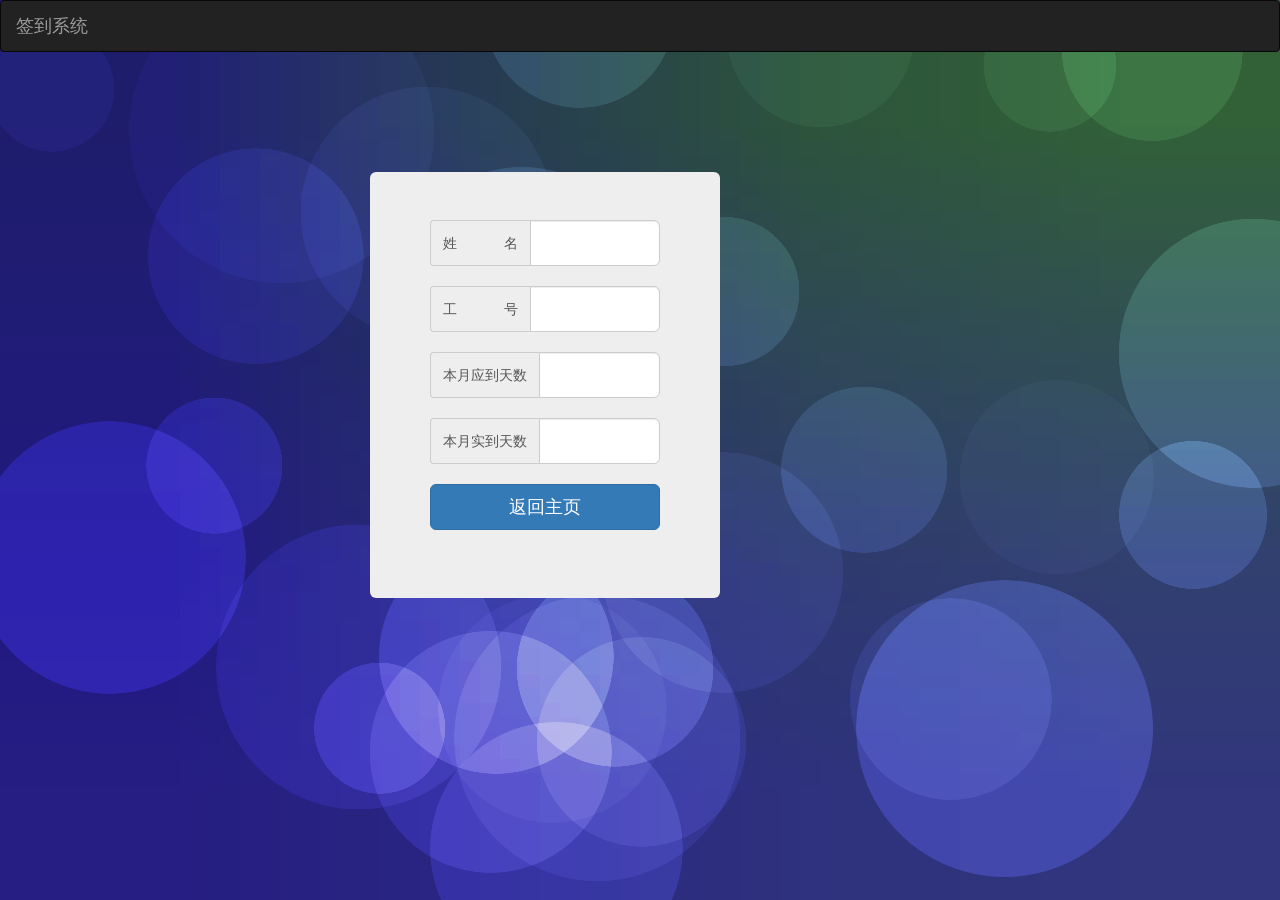
<file: src/main/resources/static/sign_inf.html>
<!DOCTYPE html>
<!--good-->
<html lang="zh" xmlns:th="http://www.thymeleaf.org">
<head>
    <title>签到系统</title>
    <meta charset="UTF-8"/>
    <meta http-equiv="X-UA-Compatible" content="IE=edge,chrome=1"/>
    <meta name="viewport" content="width=device-width, initial-scale=1.0"/>

    <link rel="stylesheet" type="text/css" href="css/bootstrap.min.css" th:href="@{/css/bootstrap.min.css}"/>
    <link rel="stylesheet" type="text/css" href="css/drag.css" th:href="@{/css/drag.css}"/>

    <script type="text/javascript" src="js/jquery.js" th:src="@{/js/jquery.js}"></script>
    <script type="text/javascript" src="js/jquery.md.js" th:src="@{/js/jquery.md.js}"></script>
    <script type="text/javascript" src="js/user.js" th:src="@{/js/user.js}"></script>
    <script type="text/javascript" src="js/drag.js" th:src="@{/js/drag.js}"></script>
    <script type="text/javascript" src="js/background.js" th:src="@{/js/background.js}"></script>
    <script type="text/javascript" src="js/googlegg.js" th:src="@{/js/googlegg.js}"></script>

    <style>
        body, html {
            position: absolute;
            top: 0;
            bottom: 0;
            left: 0;
            right: 0;
            margin: 0;
            padding: 0;
        }

        #background {
            position: fixed;
            top: 0;
            left: 0;
            z-index: -100;
        }
    </style>

    <style type="text/css">
        [class^="ads_"], .infolist + .picview, .adsbygoogle, .ads {
            display: none !important;
            display: none
        }</style>

</head>

<body>

<canvas id="background"></canvas>


<nav class="navbar navbar-inverse" role="navigation">

    <div class="navbar-header">
        <a class="navbar-brand" href="../templates/index.html">签到系统</a>
    </div>

    <!--<div>-->
    <!--<ul class="nav navbar-nav pull-right">-->

    <!--<li><a href="index.html" th:href="@{/index.html}"><span class="glyphicon glyphicon-home"> 主页</span></a></li>-->

    <!--&lt;!&ndash;<li><a href="inform.html"><span class="glyphicon glyphicon-bullhorn"> 通知通告</span></a></li>&ndash;&gt;-->

    <!--&lt;!&ndash;<li><a href="lost.html"><span class="glyphicon glyphicon-search"> 失物招领</span></a></li>&ndash;&gt;-->

    <!--&lt;!&ndash;<li><a href="trade.html"><span class="glyphicon glyphicon-shopping-cart"> 二手交易</span></a></li>&ndash;&gt;-->

    <!--<li><a href="#"><span class="glyphicon glyphicon-briefcase">用户信息</span></a></li>-->

    <!--<li class="active"><a href="#"><span class="glyphicon glyphicon-log-in"> 登录</span></a></li>-->

    <!--</ul>-->
    <!--</div>-->
</nav>

<div>
    <div class="container">

        <div class="col-lg-3"></div>
        <div class="col-lg-4">
            <br/><br/><br/><br/><br/>
            <div class="jumbotron">

                <form action="index.html" th:attr="action=@{/toIndex}" method="get">
                    <div class="input-group">
                        <span class="input-group-addon">姓&nbsp;&nbsp;&nbsp;&nbsp;&nbsp;&nbsp;&nbsp;&nbsp;&nbsp;&nbsp;&nbsp;&nbsp;名</span>
                        <span class="form-control input-lg" name="name">
                            <!--xxxxxxxxxx-->
                            <!--/*@thymesVar id="name" type="com.pzs.controller.DemoController"*/-->
                             <p th:text="${name}" />
                        </span>
                    </div>
                    <br/>

                    <div class="input-group">
                        <span class="input-group-addon">工&nbsp;&nbsp;&nbsp;&nbsp;&nbsp;&nbsp;&nbsp;&nbsp;&nbsp;&nbsp;&nbsp;&nbsp;号</span>
                        <span class="form-control input-lg" name="name">
                            <!--xxxxxxxxxx-->
                            <!--/*@thymesVar id="num" type="com.pzs.controller.DemoController"*/-->
                             <p th:text="${num}" />
                        </span>
                    </div>

                    <br/>
                    <div class="input-group">
                        <span class="input-group-addon">本月应到天数</span>
                        <span class="form-control input-lg" name="shoudBeNumOfDays">
                            <!--/*@thymesVar id="shoudBeNumOfDays" type="com.pzs.controller.DemoController"*/-->
                            <p th:text="${shoudBeNumOfDays}" />
                        </span>

                    </div>
                    <br/>

                    <div class="input-group">
                        <span class="input-group-addon">本月实到天数</span>
                        <span class="form-control input-lg" name="numOfDays">
                            <!--xxxxxxxxxx-->
                            <!--/*@thymesVar id="user" type="com.pzs.controller.DemoController"*/-->
                             <p th:text="${numOfDays}" />
                        </span>
                    </div>

                    <br/>

                    <div>
                        <input type="submit" class="btn btn-lg btn-primary btn-block" value="返回主页"/>
                    </div>

                    <br/>







                </form>
            </div>
        </div>
    </div>
</div>

</body>
</html>
</file>
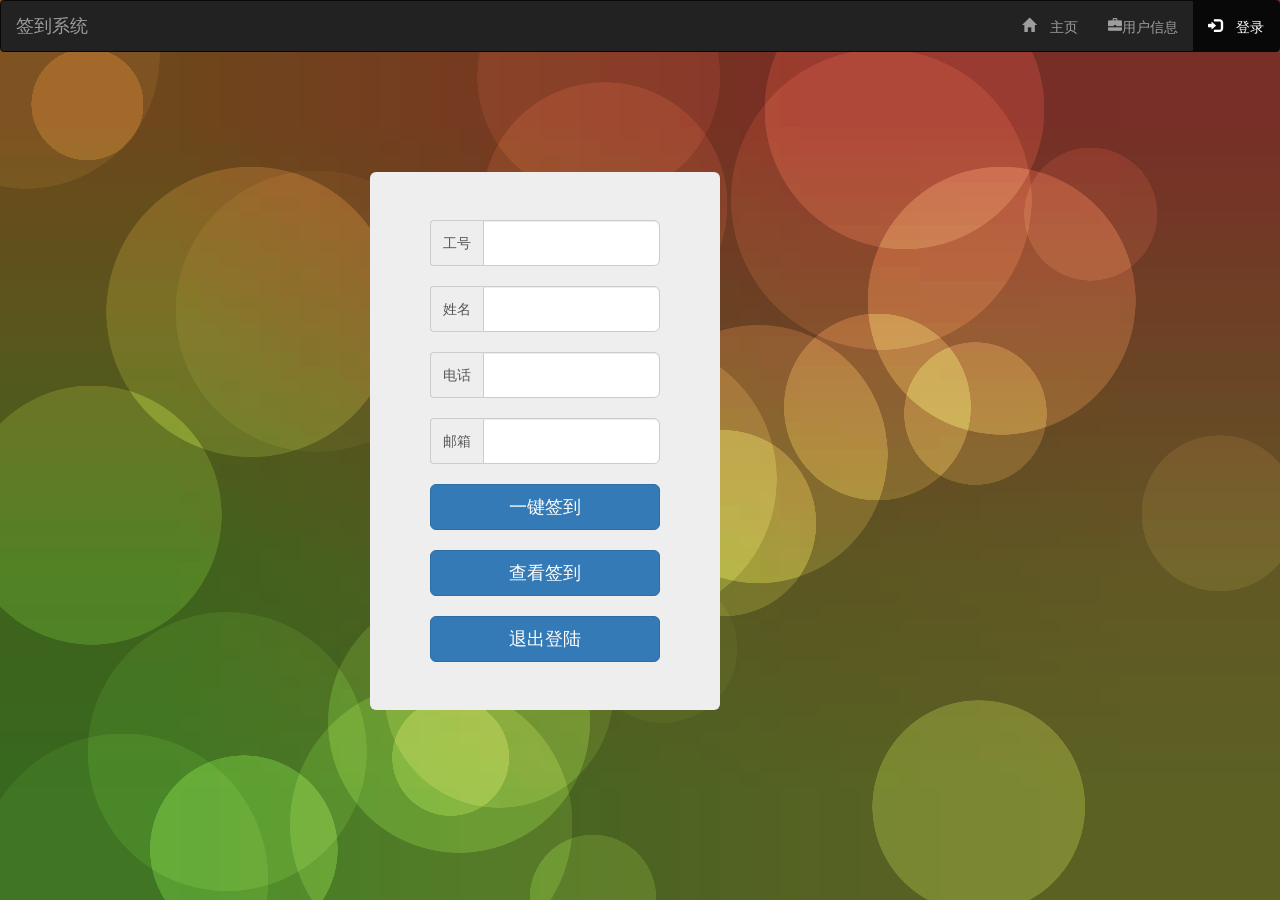
<file: src/main/resources/static/user.html>
<!DOCTYPE html>
<!--good-->
<html lang="zh" xmlns:th="http://www.thymeleaf.org">
<head>
    <title>签到系统</title>
    <meta charset="UTF-8"/>
    <meta http-equiv="X-UA-Compatible" content="IE=edge,chrome=1"/>
    <meta name="viewport" content="width=device-width, initial-scale=1.0"/>

    <link rel="stylesheet" type="text/css" href="css/bootstrap.min.css" th:href="@{/css/bootstrap.min.css}"/>
    <link rel="stylesheet" type="text/css" href="css/drag.css" th:href="@{/css/drag.css}"/>

    <script type="text/javascript" src="js/jquery.js" th:src="@{/js/jquery.js}"></script>
    <script type="text/javascript" src="js/jquery.md.js" th:src="@{/js/jquery.md.js}"></script>
    <script type="text/javascript" src="js/user.js" th:src="@{/js/user.js}"></script>
    <script type="text/javascript" src="js/drag.js" th:src="@{/js/drag.js}"></script>
    <script type="text/javascript" src="js/background.js" th:src="@{/js/background.js}"></script>
    <script type="text/javascript" src="js/googlegg.js" th:src="@{/js/googlegg.js}"></script>

    <style>
        body, html {
            position: absolute;
            top: 0;
            bottom: 0;
            left: 0;
            right: 0;
            margin: 0;
            padding: 0;
        }

        #background {
            position: fixed;
            top: 0;
            left: 0;
            z-index: -100;
        }
    </style>

    <style type="text/css">
        [class^="ads_"], .infolist + .picview, .adsbygoogle, .ads {
            display: none !important;
            display: none
        }</style>

</head>

<body>

<canvas id="background"></canvas>


<nav class="navbar navbar-inverse" role="navigation">

    <div class="navbar-header">
        <a class="navbar-brand" href="../templates/index.html">签到系统</a>
    </div>

    <div>
        <ul class="nav navbar-nav pull-right">

            <li><a href="index.html" th:href="@{/toIndex}"><span class="glyphicon glyphicon-home"> 主页</span></a></li>

            <!--<li><a href="inform.html"><span class="glyphicon glyphicon-bullhorn"> 通知通告</span></a></li>-->

            <!--<li><a href="lost.html"><span class="glyphicon glyphicon-search"> 失物招领</span></a></li>-->

            <!--<li><a href="trade.html"><span class="glyphicon glyphicon-shopping-cart"> 二手交易</span></a></li>-->

            <li><a href="#"><span class="glyphicon glyphicon-briefcase">用户信息</span></a></li>

            <li class="active"><a href="#"><span class="glyphicon glyphicon-log-in"> 登录</span></a></li>

        </ul>
    </div>
</nav>

<div>
    <div class="container">

        <div class="col-lg-3"></div>
        <div class="col-lg-4">
            <br/><br/><br/><br/><br/>
            <div class="jumbotron">

                <form action="/index.html" th:attr="action=@{/index.html}" method="get">
                    <div class="input-group">
                        <span class="input-group-addon">工号</span>
                        <span class="form-control input-lg" name="num">
                            <!--/*@thymesVar id="num" type="com.pzs.controller.DemoController"*/-->
                            <p th:text="${num}" />
                        </span>

                    </div>
                    <br/>

                    <div class="input-group">
                        <span class="input-group-addon">姓名</span>
                        <span class="form-control input-lg" name="name">
                            <!--xxxxxxxxxx-->
                            <!--/*@thymesVar id="name" type="com.pzs.controller.DemoController"*/-->
                             <p th:text="${name}" />
                        </span>
                    </div>
                    <br/>
                    <div class="input-group">
                        <span class="input-group-addon">电话</span>
                        <span class="form-control input-lg" name="name">
                            <!--/*@thymesVar id="tel" type="com.pzs.controller"*/-->
                            <p th:text="${tel}" />
                        </span>
                    </div>
                    <br/>
                    <div class="input-group">
                        <span class="input-group-addon">邮箱</span>
                        <span class="form-control input-lg" name="name">
                            <!--/*@thymesVar id="email" type="com.pzs.controller"*/-->
                            <p th:text="${email}" />
                        </span>
                    </div>

                    <br/>

                    <div>
                        <input type="button" class="btn btn-lg btn-primary btn-block" value="一键签到" onclick="f()"/>
                    </div>

                    <br/>


                    <div>
                        <a href="sign_inf.html"  th:href="@{/signHandler}" class="btn btn-lg btn-primary btn-block" >查看签到</a>
                    </div>

                    <br/>

                    <div>
                        <input type="submit" class="btn btn-lg btn-primary btn-block" value="退出登陆"/>
                    </div>


                </form>
            </div>
        </div>
    </div>
</div>

</body>
</html>
</file>
